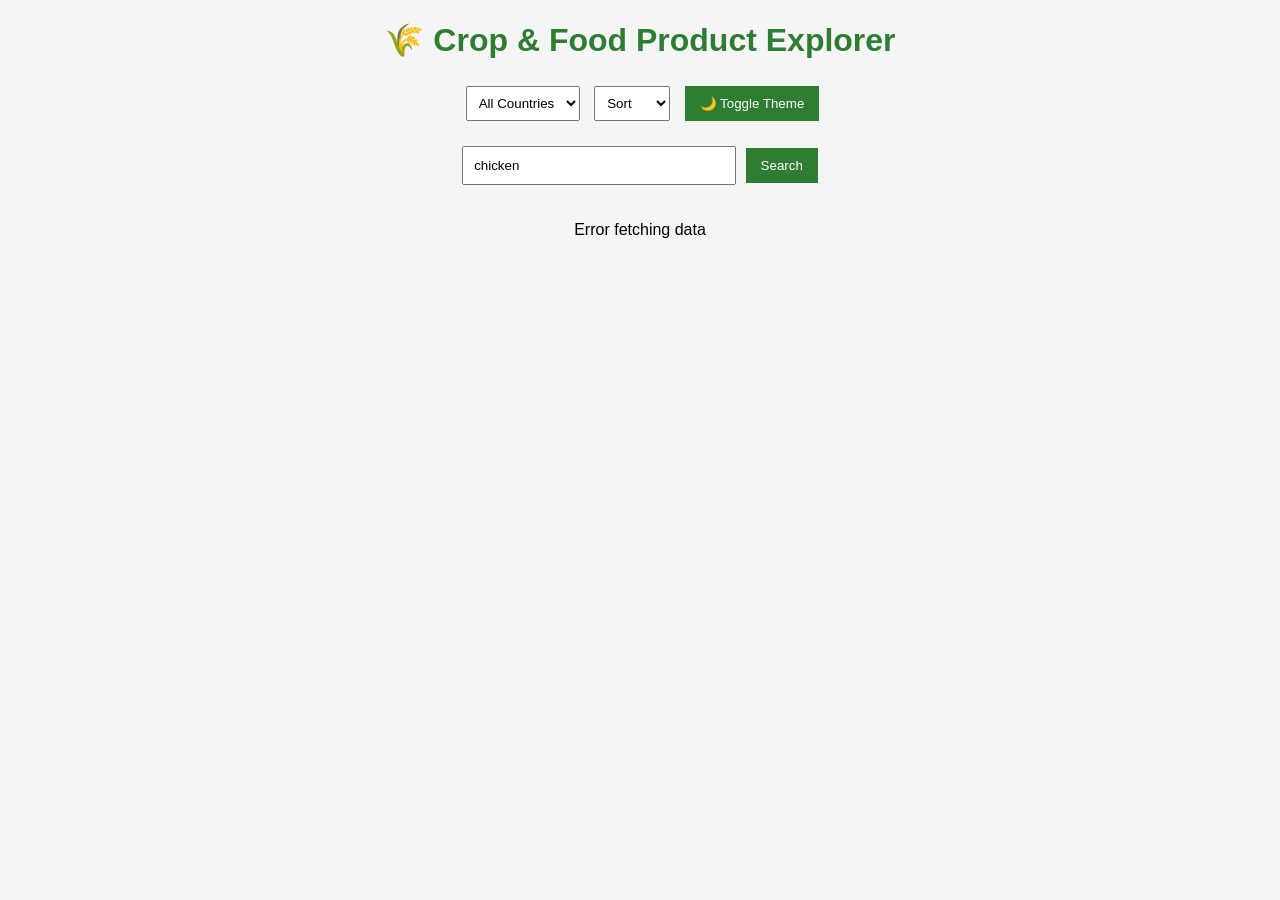
<file: index.html>
<!DOCTYPE html>
<html lang="en">
<head>
    <meta charset="UTF-8">
    <meta name="viewport" content="width=device-width, initial-scale=1.0">
    <title>Crop & Food Product Explorer</title>
    <link rel="stylesheet" href="style.css">
</head>
<body>

    <h1>🌾 Crop & Food Product Explorer</h1>

    <div class="controls">
        <select id="countryFilter">
            <option value="">All Countries</option>
            <option value="indian">India</option>
            <option value="french">France</option>
            <option value="american">USA</option>
        </select>

        <select id="sortOption">
            <option value="">Sort</option>
            <option value="asc">A → Z</option>
            <option value="desc">Z → A</option>
        </select>

        <button onclick="toggleTheme()">🌙 Toggle Theme</button>
    </div>

    <div class="search-container">
        <input type="text" id="searchInput" placeholder="Search meals...">
        <button onclick="searchProducts()">Search</button>
    </div>

    <div id="results"></div>

    <script src="script.js"></script>
</body>
</html>
</file>
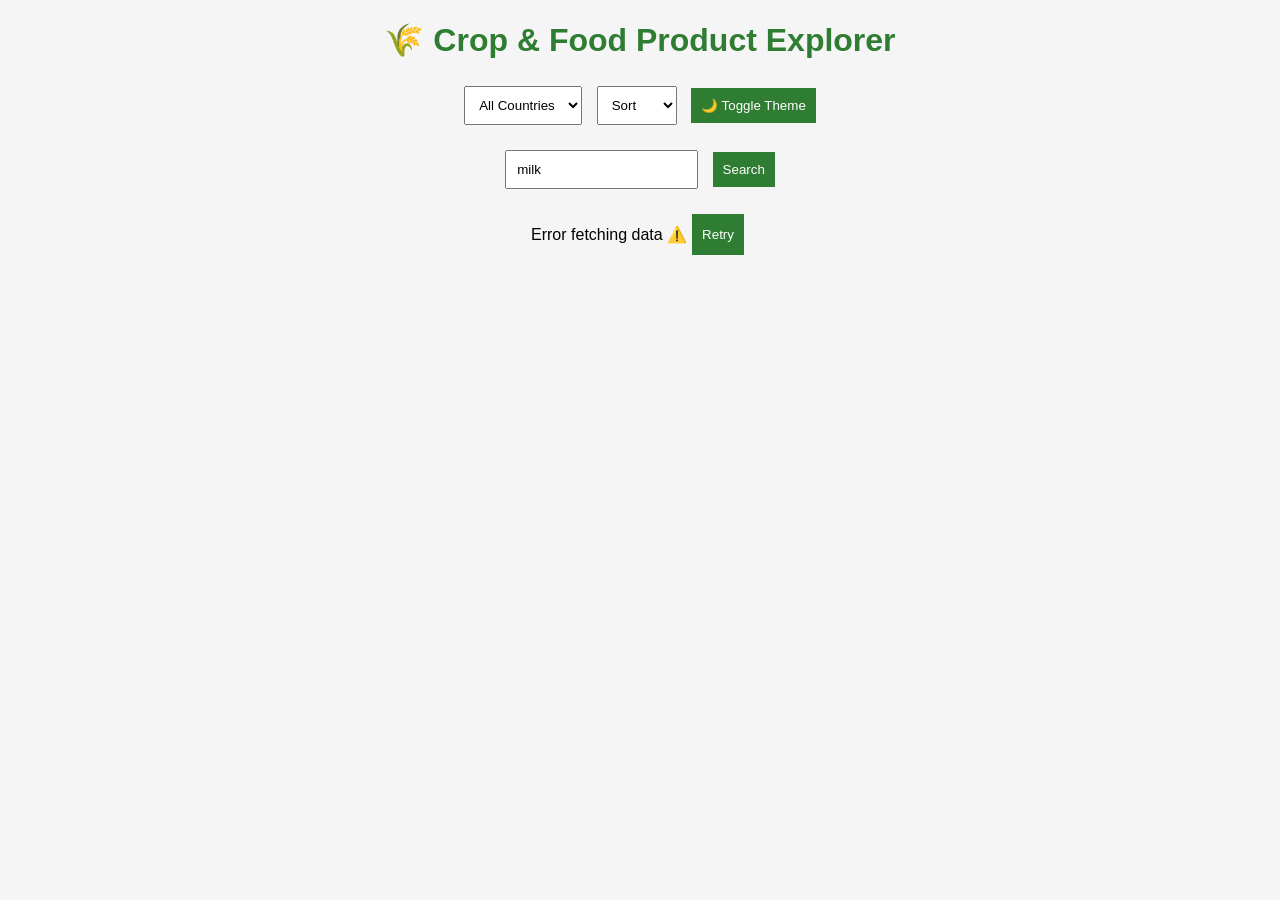
<file: crop-food-explorer-main/index.html>
<!DOCTYPE html>
<html lang="en">
<head>
    <meta charset="UTF-8">
    <meta name="viewport" content="width=device-width, initial-scale=1.0">
    <title>Crop & Food Product Explorer</title>
    <link rel="stylesheet" href="style.css">
</head>
<body>

    <h1>🌾 Crop & Food Product Explorer</h1>

    <!-- CONTROLS -->
    <div class="controls">
        <select id="countryFilter">
            <option value="">All Countries</option>
            <option value="india">India</option>
            <option value="france">France</option>
            <option value="united-kingdom">UK</option>
            <option value="united-states">USA</option>
        </select>

        <select id="sortOption">
            <option value="">Sort</option>
            <option value="asc">A → Z</option>
            <option value="desc">Z → A</option>
        </select>

        <button onclick="toggleTheme()">🌙 Toggle Theme</button>
    </div>

    <!-- SEARCH -->
    <div class="search-container">
        <input type="text" id="searchInput" placeholder="Search products (milk, chocolate, rice...)">
        <button onclick="searchProducts()">Search</button>
    </div>

    <!-- RESULTS -->
    <div id="results"></div>

    <script src="script.js"></script>

</body>
</html>
</file>
<file: style.css>
body {
    font-family: Arial, sans-serif;
    text-align: center;
    background-color: #f5f5f5;
}

h1 {
    color: #2e7d32;
}

.search-container {
    margin: 20px;
}

input {
    padding: 10px;
    width: 250px;
}

button {
    padding: 10px 15px;
    background-color: #2e7d32;
    color: white;
    border: none;
    cursor: pointer;
    margin-left: 5px;
}

#results {
    display: flex;
    flex-wrap: wrap;
    justify-content: center;
}

.card {
    background: white;
    margin: 10px;
    padding: 15px;
    width: 250px;
    border-radius: 10px;
    box-shadow: 0 0 10px rgba(0,0,0,0.1);
}

.card img {
    border-radius: 10px;
}

.controls {
    margin: 15px;
}

select {
    padding: 8px;
    margin: 5px;
}

.dark {
    background-color: #121212;
    color: white;
}

.dark .card {
    background-color: #1e1e1e;
}
</file>
<file: crop-food-explorer-main/style.css>
body {
    font-family: Arial;
    text-align: center;
    background: #f5f5f5;
}

h1 {
    color: #2e7d32;
}

.controls, .search-container {
    margin: 15px;
}

select, input, button {
    padding: 10px;
    margin: 5px;
}

button {
    background: #2e7d32;
    color: white;
    border: none;
    cursor: pointer;
}

#results {
    display: flex;
    flex-wrap: wrap;
    justify-content: center;
}

.card {
    background: white;
    margin: 10px;
    padding: 15px;
    width: 240px;
    border-radius: 10px;
}

.card img {
    width: 100%;
    height: 180px;
    object-fit: cover;
}

.card p {
    font-size: 14px;
}

/* DARK MODE */
.dark {
    background: #121212;
    color: white;
}

.dark .card {
    background: #1e1e1e;
}
</file>
